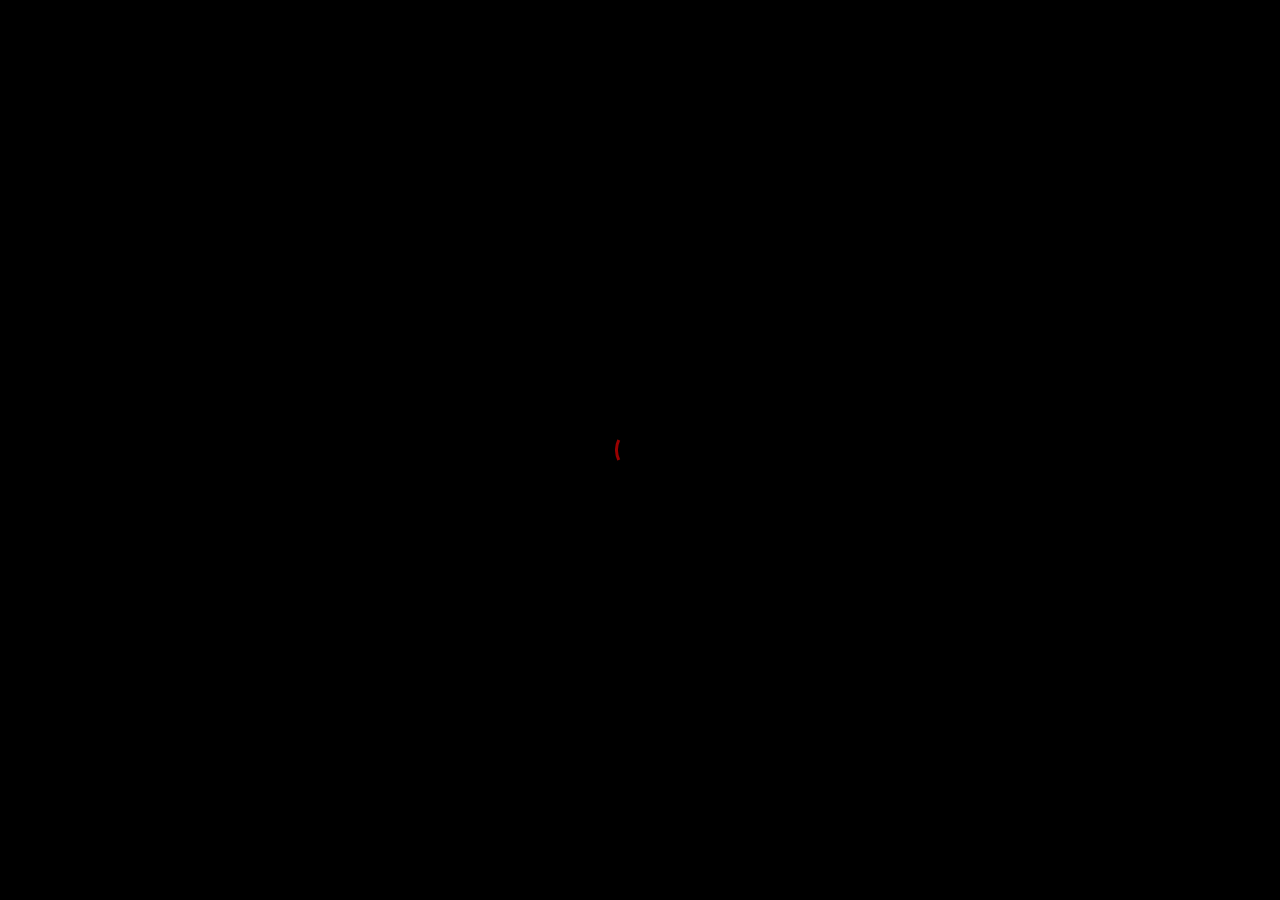
<file: index.html>
<!DOCTYPE html>
<html lang="en">
<head>  
<title>己丑肇始</title>
<meta charset="UTF-8">
<meta name="description" content="Rooney Portfolio Template">
<meta name="keywords" content="personal, portfolio">
<meta name="viewport" content="width=device-width, initial-scale=1.0">
  
    <!-- Stylesheets -->
    <link rel="stylesheet" href="css/style.css"/>

  	<!--[if lt IE 9]>
  	  <script src="https://oss.maxcdn.com/html5shiv/3.7.2/html5shiv.min.js"></script>
  	  <script src="https://oss.maxcdn.com/respond/1.4.2/respond.min.js"></script>
  	<![endif]--> 
    
    <!-- FAVICON  -->
    <link rel="shortcut icon" href="img/favico.png">    

	<!-- Font icons --> 
    <link rel="stylesheet" href="icon-fonts/fontawesome-5.8.1/css/all.min.css"/>

	   <!-- Google Font -->
    <link href="https://fonts.googleapis.com/css?family=Poppins:400,500,600,700,900" rel="stylesheet">

</head>

	<body>
    <!-- Preloading --> 
    <div id="preloader" class="preloader-main">
		<div class="preloader spinner-jumper-container"><div class="spinner-section top"><div class="rotator"></div></div><div class="spinner-section bottom"><div class="rotator"></div></div></div>
    </div>
	<div class="page-loader show"></div>
	<main>
	<!-- HEADER 
	================================================== --> 	
	<header>
		<!-- Logo -->
		<a href="index.html" class="logo">
			<img src="img/logo.png">
		</a>
		<!-- Menu -->
		<div class="menu">
			<span></span>
			<span></span>
		</div>
	</header>
		
	<!-- SLIDER 
	================================================== --> 		
		<div class="page-view">
			<div class="project">
				<div class="text">
					<span class="categorie hello" style="margin-left: 2%">Hello everyone</span>
					<h1 class="title"><img style="max-width: 100%;margin-left: -2%" src="img/slogan_white.png"></h1>
					<a data-type="ajax-load" href="about.html" class="see-more">点击送上您的祝福</a>
				</div>
				<div class="image" style="background-image: url(img/about.png);"></div>
			</div>
			<div class="project">
				<div class="text">
					<span style="margin-left: 2%" class="categorie">1966-1969年</span>
					<span class="number"></span>
					<h1 style="padding: 10px 5px;line-height: 45px;font-size: 36px!important;" class="title">丘成桐考入香港中文大学数学系，三年后提前获得学士学位</h1>
					<a  style="margin-left: -2%" href="portfolio-two.html" class="see-more">点击送上您的祝福</a>
				</div>
				<div class="image" style="background-image: url(img/works/work-2/01.jpg);"></div>
			</div>
			<div class="project">
				<div class="text">
					<span style="margin-left: 2%" class="categorie">1969-1971年</span>
					<span class="number"></span>
					<h1 style="padding: 10px 5px;line-height: 45px;font-size: 36px!important;" class="title">丘成桐赴美国伯克利分校攻读博士学位，师从著名微分几何学家陈省身教授。</h1>
					<a  style="margin-left: -2%" href="portfolio-two.html" class="see-more">点击送上您的祝福</a>
				</div>
				<div class="image" style="background-image: url(img/works/work-3/01.jpg);"></div>
			</div>
			<div class="project">
				<div class="text">
					<span style="margin-left: 2%" class="categorie">1980年代</span>
					<span class="number"></span>
					<h1 style="padding: 10px 5px;line-height: 45px;font-size: 36px!important;" class="title">丘成桐教授获得数学界的最高荣誉——菲尔兹奖，时年33岁。</h1>
					<a  style="margin-left: -2%" href="portfolio-two.html" class="see-more">点击送上您的祝福</a>
				</div>
				<div class="image" style="background-image: url(img/works/work-4/01.jpg);"></div>
			</div>
			<div class="project">
				<div class="text">
					<span style="margin-left: 2%" class="categorie">2010年</span>
					<span class="number"></span>
					<h1 style="padding: 10px 5px;line-height: 45px;font-size: 36px!important;" class="title">2010年，获以色列总统佩雷斯颁授沃尔夫数学奖。</h1>
					<a  style="margin-left: -2%" href="portfolio-two.html" class="see-more">点击送上您的祝福</a>
				</div>
				<div class="image" style="background-image: url(img/works/work-5/01.jpg);"></div>
			</div>
			<div class="project">
				<div class="text">
					<span style="margin-left: 2%" class="categorie">2010-至今</span>
					<span class="number"></span>
					<h1 style="padding: 10px 5px;line-height: 45px;font-size: 36px!important;" class="title">致力于数学人才的培养</h1>
					<a  style="margin-left: -2%" href="portfolio-two.html" class="see-more">点击送上您的祝福</a>
				</div>
				<div class="image" style="background-image: url(img/works/work-6/01.jpg);"></div>
			</div>
			</div>
			
			<div class="slider-bottom">
				<!-- left arrows -->
<!--				<div class="arrows">-->
<!--					<div class="arrow previous">-->
<!--						<i class="fas fa-angle-left"></i>-->
<!--					</div>-->
<!--					<div class="arrow next">-->
<!--						<i class="fas fa-angle-right"></i>-->
<!--					</div>-->
<!--				</div>-->
				<!-- All Projects -->
				<a style="font-size: 20px" class="all-link" href="all-projects.html" data-type="ajax-load">View more about Professor Shing-Tung Yau</a>
				  <!-- Social Links -->
				 
			</div>


	<div class="right-menu">
		<div class="menu-close"></div>
		<div class="page-menu">
			<ul>
				<li><a  href="index.html">己丑肇始</a></li>
				<li><a  href="all-projects.html">欣喜之时</a></li>
				<li><a  href="about.html">敬上祝福</a></li>
		</div>
	</div>
		
	</main>

		<script src="https://www.jq22.com/jquery/jquery-1.10.2.js"></script>
		<script src="js/plugins.js"></script>
		<script src="js/main.js"></script>
		

	</body>
</html>
</file>
<file: css/style.css>
/* --------------------------------- */
/* Css Styles                        */
/*---------------------------------- */

/**
    Cenky  - Portfolio Template 
    Author : tavonline
    Copyright 2019


/* Table of Content
==================================================

    1. Body and Core Css
    2. Home Page
    3. About Page
    4. Portfolio List
    5. News Page
    6. Contact Page
    7. Responsive
*/ 

@import url("assets.css");
/*@import url("margins.css");*/

/*------------------------ 1 Body and Core Css ------------------------*/   

body{
  font-family: 'Poppins', sans-serif;
  background: #f5f5f5;
}

/* 在线链接服务仅供平台体验和调试使用，平台不承诺服务的稳定性，企业客户需下载字体包自行发布使用并做好备份。 */
@font-face {
  font-family: 'ali';src: url("//at.alicdn.com/wf/webfont/gNO1Gegx3tDM/VNWXu5RJ3POB.woff2") format("woff2"),
url("//at.alicdn.com/wf/webfont/gNO1Gegx3tDM/YbD80PET31y6.woff") format("woff");
  font-display: swap;
  font-weight: 600;
  font-style: normal;
}
.spinner-jumper-container .spinner-section .rotator {
  border-top-color: #990000;
  border-right-color: #990000;
}

.spinner-jumper-container .spinner-section .rotator {
  border-top-color: #990000;
  border-right-color: #990000;
}

.space30 { height:30px; }
.space50 { height:50px; }
.space80 { height:80px; }
.space100 { height:100px; }
.space150 { height:150px; }

.spinner {
    margin:auto;
    text-align: center;
    display:table-cell;
    vertical-align:middle;
} 

@-webkit-keyframes uil-ripple {
  0% {
    width: 0;
    height: 0;
    opacity: 0;
    margin: 0 0 0 0;
  }
  33% {
    width: 44%;
    height: 44%;
    margin: -22% 0 0 -22%;
    opacity: 1;
  }
  100% {
    width: 88%;
    height: 88%;
    margin: -44% 0 0 -44%;
    opacity: 0;
  }
}
@-webkit-keyframes uil-ripple {
  0% {
    width: 0;
    height: 0;
    opacity: 0;
    margin: 0 0 0 0;
  }
  33% {
    width: 44%;
    height: 44%;
    margin: -22% 0 0 -22%;
    opacity: 1;
  }
  100% {
    width: 88%;
    height: 88%;
    margin: -44% 0 0 -44%;
    opacity: 0;
  }
}
@-moz-keyframes uil-ripple {
  0% {
    width: 0;
    height: 0;
    opacity: 0;
    margin: 0 0 0 0;
  }
  33% {
    width: 44%;
    height: 44%;
    margin: -22% 0 0 -22%;
    opacity: 1;
  }
  100% {
    width: 88%;
    height: 88%;
    margin: -44% 0 0 -44%;
    opacity: 0;
  }
}
@-ms-keyframes uil-ripple {
  0% {
    width: 0;
    height: 0;
    opacity: 0;
    margin: 0 0 0 0;
  }
  33% {
    width: 44%;
    height: 44%;
    margin: -22% 0 0 -22%;
    opacity: 1;
  }
  100% {
    width: 88%;
    height: 88%;
    margin: -44% 0 0 -44%;
    opacity: 0;
  }
}
@-moz-keyframes uil-ripple {
  0% {
    width: 0;
    height: 0;
    opacity: 0;
    margin: 0 0 0 0;
  }
  33% {
    width: 44%;
    height: 44%;
    margin: -22% 0 0 -22%;
    opacity: 1;
  }
  100% {
    width: 88%;
    height: 88%;
    margin: -44% 0 0 -44%;
    opacity: 0;
  }
}
@-webkit-keyframes uil-ripple {
  0% {
    width: 0;
    height: 0;
    opacity: 0;
    margin: 0 0 0 0;
  }
  33% {
    width: 44%;
    height: 44%;
    margin: -22% 0 0 -22%;
    opacity: 1;
  }
  100% {
    width: 88%;
    height: 88%;
    margin: -44% 0 0 -44%;
    opacity: 0;
  }
}
@-o-keyframes uil-ripple {
  0% {
    width: 0;
    height: 0;
    opacity: 0;
    margin: 0 0 0 0;
  }
  33% {
    width: 44%;
    height: 44%;
    margin: -22% 0 0 -22%;
    opacity: 1;
  }
  100% {
    width: 88%;
    height: 88%;
    margin: -44% 0 0 -44%;
    opacity: 0;
  }
}
@keyframes uil-ripple {
  0% {
    width: 0;
    height: 0;
    opacity: 0;
    margin: 0 0 0 0;
  }
  33% {
    width: 44%;
    height: 44%;
    margin: -22% 0 0 -22%;
    opacity: 1;
  }
  100% {
    width: 88%;
    height: 88%;
    margin: -44% 0 0 -44%;
    opacity: 0;
  }
}
.uil-ripple-css {
  background: none;
  position: relative;
  width: 200px;
  height: 200px;
  margin: 0 auto;
}
.uil-ripple-css div {
  position: absolute;
  top: 50%;
  left: 50%;
  margin: 0;
  width: 0;
  height: 0;
  opacity: 0;
  border-radius: 50%;
  border-width: 12px;
  border-style: solid;
  -ms-animation: uil-ripple 2s ease-out infinite;
  -moz-animation: uil-ripple 2s ease-out infinite;
  -webkit-animation: uil-ripple 2s ease-out infinite;
  -o-animation: uil-ripple 2s ease-out infinite;
  animation: uil-ripple 2s ease-out infinite;
}
.uil-ripple-css div:nth-of-type(1) {
  border-color: #fff;
}
.uil-ripple-css div:nth-of-type(2) {
  border-color: #fff;
  -ms-animation-delay: 1s;
  -moz-animation-delay: 1s;
  -webkit-animation-delay: 1s;
  -o-animation-delay: 1s;
  animation-delay: 1s;
}

header{
  position: fixed;
  left: 0;
  z-index: 100;
  padding: 45px;
  width: 100%;
}

.page-loader{
  width: 100%;
  height: 100%;
  background: #990000;
  position: fixed;
  z-index: 110;
  top: 0;
    left: 0;
    display: none;
}

.page-loader.out {
  -webkit-mask: url(../img/sprite-2.png);
  mask: url(../img/sprite-2.png);
  -webkit-mask-size: 1600% 100%;
  mask-size: 1600% 100%;
  -webkit-animation: mask-play .5s steps(15) forwards;
  animation: mask-play .5s steps(15) forwards;
}

.page-loader.in {
  -webkit-mask: url(../img/sprite-2.png);
  mask: url(../img/sprite-2.png);
  -webkit-mask-size: 1600% 100%;
  mask-size: 1600% 100%;
  -webkit-animation: mask-play .5s steps(15) reverse;
  animation: mask-play .5s steps(15) reverse;
}

.page-loader.show{
  display: inline-block;
}

header .logo{
  float: left;
}

header .logo img{
  max-height: 28px;
}

header .menu{
  float: right;
  cursor: pointer;
  height: 30px;
  width: 38px;
}

header .menu span{
  width: 100%;
  height: 4px;
  background: #990000;
  display: block;
  border-radius: 1px;
  float: right;
  transition: all ease 0.3s;
  -webkit-transition: all ease 0.3s;
  -moz-transition: all ease 0.3s;
}

header .menu span:nth-child(2){
  margin-top: 4px;
  width: 75%;
}

header .menu:hover > span{
  width: 100%;
  background: #990000;
}

.page-view {
  height: 100%;
  width: 100%;
  position: absolute;
  top: 0;
  left: 0;
}

.page-view .project {
  position: absolute;
  width: 100%;
  height: 100%;
  background-position: center;
  background-repeat: no-repeat;
  background-size: cover;
}

.page-view .project .text{
  position: absolute;
  top: 50%;
  left: 5%;
  -webkit-transform: translate(0, -50%);
  transform: translate(0, -50%);
  display: table;
  text-align: left;
  cursor: default;
}


.page-view .project .image{
  width: 100%;
  height: 100%;
  background-size: cover;
  position: absolute;
  left: 0;
  top: 0;
  z-index: -1;
  -webkit-filter: grayscale(100%);
  /*Safari6.0-9.0*/filter: grayscale(100%);
  transition: all ease 0.5s;
  filter: brightness(0.5)!important;
  -webkit-transition: all ease 0.5s;
  -moz-transition: all ease 0.5s;
  -ms-transition: all ease 0.5s;
  -o-transition: all ease 0.5s;
}

.page-view .project .image.color{
  -webkit-filter: grayscale(0%);
  /*Safari6.0-9.0*/filter: grayscale(0%);
}

.page-view .project .text{
  position: absolute;
  top: 50%;
  left: 5%;
  display: table;
  text-align: left;
  -moz-transform: translate(0, -100%);
  -ms-transform: translate(0, -100%);
  -o-transform: translate(0, -100%);
  -webkit-transform: translate(0, -100%);
  transform: translate(0, -100%);
  opacity: 0;
}

.page-view .project:first-child .text.tamam{
  opacity: 1;
  -webkit-transform: translate(0, -50%);
  transform: translate(0, -50%);
}

.page-view .project .text .title{
  color: #fff;
  font-size: 100px;
  margin: 0;
  font-weight: 700;
  letter-spacing: -3px;
  line-height: 140px;
}

.page-view .project .text .categorie{
  color: #fff;
  font-size: 13px;
  font-weight: 600;
  background: #990000;
  padding: 4px 8px;
  border-radius: 3px;
}

.page-view .project .text .categorie.hello{
  font-size: 20px;
  background: none;
}


.page-view .project .text .see-more{
  color: #fff;
  font-weight: 600;
  font-size: 18px;
  position: relative;    
  float: left;
  transform: translateX(40px);
  opacity: 1;
  transition: all ease 0.3s;
  -webkit-transition: all ease 0.3s;
  -moz-transition: all ease 0.3s;
  cursor: pointer;  
  text-decoration: none;
}

.page-view .project .text .number{
    color: #fff;
    display: inline-block;
    margin-left: 12px;
    font-weight: 600;
    font-size: 15px;
}

.page-view .project .text:hover > .see-more{
  transform: translateX(60px);
  opacity: 1;
  transition: all ease 0.3s;
  -webkit-transition: all ease 0.3s;
  -moz-transition: all ease 0.3s;
}

.page-view .project .text .see-more:after{
    content: '';
    background: #990000;
    width: 105%;
    left: -2px;
    bottom: 3px;
    height: 7px;
    position: absolute;
    z-index: -1;
}

.page-view .project:nth-child(1) {
  z-index: 30;
}

@media screen and (max-width: 640px) {
  .page-view .project .text h1 {
    font-size: 36px;
  }
  .page-view .project .text p {
    bottom: 20px;
    margin: 0;
    text-align: center;
    width: 100%;
    right: auto;
    font-size: 14px;
  }
}




@-webkit-keyframes mask-play {
  from {
    -webkit-mask-position: 0% 0;
            mask-position: 0% 0;
  }
  to {
    -webkit-mask-position: 100% 0;
            mask-position: 100% 0;
  }
}

@keyframes mask-play {
  from {
    -webkit-mask-position: 0% 0;
            mask-position: 0% 0;
  }
  to {
    -webkit-mask-position: 100% 0;
            mask-position: 100% 0;
  }
}

.page-view {
  background: url(../img/sprite-2.png) no-repeat -9999px -9999px;   
}


.page-view .project.hide {
  -webkit-mask: url(../img/sprite-2.png);
          mask: url(../img/sprite-2.png);
  -webkit-mask-size: 1600% 100%;
          mask-size: 1600% 100%;
  -webkit-animation: mask-play .5s steps(15) forwards;
          animation: mask-play .5s steps(15) forwards;
}

/* Fallback */
.no-cssmask .page-view .project.hide {
  opacity: 0;
  -webkit-transition: opacity .5s ease-in-out;
  transition: opacity .5s ease-in-out;
  -webkit-mask: none !important;
  mask: none !important;
}


.slider-bottom{
  position: fixed;
  bottom: 0;
  width: 100%;
  z-index: 100;
  padding: 45px;
}

.slider-bottom .arrows .arrow{
  color: #fff;
  cursor: pointer;
  float: left;
  margin-right: 30px;
  font-size: 28px;
  transition: all ease 0.3s;
  -webkit-transition: all ease 0.3s;
  -moz-transition: all ease 0.3s;
  width: 30px;
}

.slider-bottom .arrows .arrow.previous:hover{
  transform: translateX(-5px);
  color: #990000;
}

.slider-bottom .arrows .arrow.next:hover{
  transform: translateX(5px);
  color: #990000;
}

.slider-bottom .socials a{ 
  color: #fff;
  font-weight: 600;
  font-size: 14px;
  margin-right: 15px;
  text-decoration: none;
  transition: all ease 0.3s;
  -webkit-transition: all ease 0.3s;
  -moz-transition: all ease 0.3s;
}

.slider-bottom .socials a:hover{
  color: #990000;
}

.right-menu{
  width: 100%;
  position: fixed;
  height: 100%;
  visibility: hidden;
  z-index: 101;
  right: 0;
  top: 0;
}

.active{
  -webkit-mask: url(../img/sprite-right.png);
   mask: url(../img/sprite-right.png);
  -webkit-mask-size: 1280% 100%;
  mask-size: 1280% 100%;
  -webkit-animation: mask-play .7s steps(11) forwards;
  animation: mask-play .7s steps(11) forwards;
  background: #990000;
}

.invert{
  background: #990000;
  visibility: visible;
  z-index: 120;
}

.passive{
  -webkit-mask: url(../img/sprite-right.png);
   mask: url(../img/sprite-right.png);
  -webkit-mask-size: 1280% 100%;
  mask-size: 1280% 100%;
  -webkit-animation: mask-play .5s steps(11) reverse;
  animation: mask-play .5s steps(11) reverse;
}

.menu-close{
    width: 16px;
    height: 16px;
    position: fixed;
    top: 44px;
    right: 50px;
    background: url(../img/close.png) no-repeat;
    cursor: pointer;
    background-size: 100%;
}

.page-menu{
    text-align: center;
    display: table;
    height: 100%;
    width: 100%;
}

.page-menu ul{
  display: table-cell;
  vertical-align: middle;
  padding-left: 0;
}

.page-menu ul li a{
    color: #fff;
    font-weight: 700;
    font-size: 50px;
  text-decoration: none;
  transition: all ease 0.5s;
  -webkit-transition: all ease 0.5s;
  -moz-transition: all ease 0.5s;
}

.page-menu ul li{
  list-style: none;
}

.page-menu ul li a:hover{
  color: #990000;
}


/*------------------------ About ------------------------*/   

.subpage{
  padding: 120px 0 0; 
}

.page-title{
    font-size: 50px;
    color: #fff;    
    font-weight: 700;
    display: inline-block;
    letter-spacing: -1px;
}

.subtext{
  font-size: 30px;
  font-weight: 600;
  color: #fff;
  line-height: 48px;
}

.subtext span{
  color: #990000;
}

.subtitle{
    font-size: 24px;
    font-weight: 600;
    color: #fff;
}


.services .service{
  text-align: center;
  padding: 60px 30px;
  border-bottom: 3px solid rgba(255, 255, 255, 0);
}

.services .service:hover{
  border-bottom: 3px solid #fff;
  transition: all ease 0.5s;
  -webkit-transition: all ease 0.5s;
  -moz-transition: all ease 0.5s;
}

.services .service i{
  color: #fff;
  font-size: 36px;    
  margin-left: 0px;
}

.services .service h2{
    color: #fff;
    font-size: 15px;
    margin-top: 21px;
}

 p.text{
  color: #fff;
    font-size: 18px;
    font-weight: 500;
    line-height: 31px;
}

.services .service p{
  color: #757575;
  font-size: 13px;
  font-weight: 400;
  margin-bottom: 0;
}

.testimonials .item p{
  color: #fff;
  font-size: 18px;
} 

.testimonials .item span{
  color: #fff;
  opacity: .7;
  font-size: 15px;
  margin-bottom: 30px;
} 


.owl-theme .owl-nav.disabled+.owl-dots {
    margin-top: 30px;
    text-align: left;
}

.services {
    background: #990000;
    -webkit-box-shadow: 0px 50px 70px -40px rgba(0,0,0,0.95);
    box-shadow: 0px 50px 70px -40px rgba(0,0,0,0.95);
}

.owl-theme .owl-dots .owl-dot span {
    width: 8px;
    height: 8px;
    border-radius: 0;
    outline: 0;
}

.owl-theme .owl-dots .owl-dot {
    outline: 0;
}

.clients .client img{
  width: 100%;
}

footer {
    width: 100%;
    padding: 90px 60px;
}

footer .copyright{
  font-size: 15px;
  color: #fff;
}


footer .copyright span{
  color: #990000;
}

footer .social a{
  font-size: 14px;
}

footer .social a:last-child{
  margin-right: 0;
}

footer .back-top{
  color: #fff !important;
  margin-right: 45px;
  font-size: 15px;
  cursor: pointer;
}

footer .back-top:hover p, footer .back-top:hover i{
  color: #990000;
  transition: all ease 0.5s;
  -webkit-transition: all ease 0.5s;
  -moz-transition: all ease 0.5s;
}

footer .back-top p, footer .back-top i{
  float: left;
}

footer .back-top i{
  margin-right: 15px;
  line-height: 27px;
}


.social a {
    color: #fff;
    margin-right: 24px;
    width: 20px;
    display: inline-block;
}

.social a:hover {
    display: inline-block;
    color: #990000;
}

.social a:hover > i{
    transition: all ease 0.5s;
    -webkit-transition: all ease 0.5s;
    -moz-transition: all ease 0.5s;
    transform: rotate(360deg);
    -webkit-transform: rotate(360deg);
    -moz-transform: rotate(360deg);

}

.contact-btn{
    color: #fff ;
    font-weight: 500;
    position: relative;
    width: 110px;
    display: inline-block;
    text-align: center;
    line-height: 40px;
    overflow: hidden;
    transform: translateY(-30px);
    text-decoration: none !important;
    transition: all ease 0.3s;
    -webkit-transition: all ease 0.3s;
    -moz-transition: all ease 0.3s;
}

.contact-btn:before{
    background: #990000;
    content: '';
    position: absolute;
    left: 0;
    bottom: 0;
    width: 100%;
    height: 3px;
}

.contact-btn:hover{
    color: #990000;
}


/*------------------------ Contact ------------------------*/   

.contact-map{
  width: 100%;
}

.contact-map iframe{
  width: 100%;
}

.getintouch .contact-info .info i, .getintouch .contact-info .info a, .getintouch .contact-info .info p{
  color: #fff;
  display: block;
}

.getintouch .contact-info .info i{
  font-size: 26px;
  margin-bottom: 20px;
}

.getintouch .contact-info .info p{
  font-size: 14px;
  margin-top: 6px;
  opacity: .6;    
  font-weight: 300;
}

.getintouch .contact-info .info a{
    font-size: 15px;
}


.getintouch .contact-info .info p.text{
    opacity: 1;
    font-weight: 500;
    font-size: 15px;
}

.form-inp {
    border: 0;
    background: none;
    border-bottom: solid 1px #8c8c8c;
    width: 100%;
    margin-bottom: 60px;
    font-size: 15px;
    line-height: 45px;
}

.contact-form textarea {
    border: 0;
    background: none;
    border-bottom: solid 1px #8c8c8c;
    width: 100%;
    color: #990000;
    font-size: 15px;
}

.form-inp:focus, .contact-form textarea:focus{
  border-bottom: solid 2px #fff;
}

textarea::placeholder, .form-inp::placeholder {
  color: #fff;  
  font-family: 'Roboto', sans-serif;
}

.site-btn{
  border-radius: 3px;
  padding: 11px 35px;
  font-size: 15px;
  font-weight: 400;
  font-family: 'Roboto', sans-serif;
  cursor: pointer;
  border: 0;
  transition: all ease 0.3s;
  -webkit-transition: all ease 0.3s;
  -moz-transition: all ease 0.3s;
}

.site-btn:hover{
  background: #ff0051;
}

.site-btn:focus{
  outline: 0;
}

.page-container {
    visibility: hidden;
    height:100vh;
    width: 100%;
    left:0px;
    position: fixed;
    top:0;
    z-index:100;
    -webkit-transform: scale(1.00);
    transform: scale(1.00); 
}

.page-wrapper {
    cursor: pointer;
    position: absolute;
    height:100vh;
    width:100%;
    top:0;
    left:0px;
    position: fixed;
    background-position:center center;
    background-size:cover;
    background-repeat:no-repeat;
}


.box-animation {
    opacity: 0.01;
    -webkit-transition:translateY(80px);
    transform: translateY(80px);
    transform-origin: 50% 0;
    will-change:transform;
  }
  
  .box-animation.has-scale {
    opacity: 0.0001;
    -webkit-transition:translateY(120px) scaleY(1.5);
    transform: translateY(120px) scaleY(1.5);
    transform-origin: 50% 0;
    will-change:transform;
  }



/*------------------------ Portfolio Details ------------------------*/   

.hero {
    width: 100%;
    height: 100vh;
    overflow: hidden;
    top: 0;
    position: relative;
}

.hero-image {
    width: 100%;
    height: 100%;
    position: absolute;
    left: 0;
    background-size: cover;
    background-position-x: center;
    background-position-y: center;
}

.hero-content {
    position: absolute;
    z-index: 10;
    width: 100%;
    height: 100vh;
    text-align: center;
    left: 0;
    top: 0;
    display: table;
}

.inner {
    display: table-cell;
    vertical-align: middle;
}

.hero-content .title {
    color: #fff;
    font-size: 75px;
    font-weight: 700;
}

.hero-content .category {
    color: #fff;
    font-weight: 500;
}

.down-icon {
    position: absolute;
    bottom: 90px;
    left: 0;
    right: 0;
    cursor: pointer;
    margin: 0 auto;
    z-index: 10;
    text-align: center;
}

svg #wheel {
    animation: scroll ease 2s infinite;
}

@keyframes scroll {
    0% {
        transform: translateY(0);
    }
    30% {
        transform: translateY(60px);
    }
}

.full-image.parallax {
    overflow: hidden;
    max-height: 500px;
}

.full-image.parallax img{
  width: 100%;
}


.lightbox-gallery .image {
    margin-bottom: 30px;
    display: block;
    overflow: hidden;
    transition: all ease 0.4s;
    -webkit-transition: all ease 0.4s;
    -moz-transition: all ease 0.4s;
}

.lightbox-gallery .col.lg-12 .image{
    margin-bottom: 30px;
}

.lightbox-gallery .image img {
    width: 100%;
    transition: all ease 0.4s;
    -webkit-transition: all ease 0.4s;
    -moz-transition: all ease 0.4s;
}

.lightbox:hover img {
    transform: scale(1.13);
    transition: all ease 0.4s;
    -webkit-transition: all ease 0.4s;
    -moz-transition: all ease 0.4s;
}


.next-link {
    text-decoration: none;
    overflow: hidden;
    height: 64px;
    display: inline-block;
    text-decoration: none !important;
}

.next-link .nav-title {
    color: #fff;
    font-size: 45px;
    font-weight: 600;
    line-height: 70px;
}
.title{
  color:#990000!important
}
p{
  color:#141414!important}
.nav-title{
  color:#990000!important
}
.next-link .next-title {
    color: #fff;
    font-size: 45px;
    font-weight: 600;    
    line-height: 74px;  
    color: #990000;
}

.next-link .next-title,
.next-link .nav-title {
    transform: translateY(0);
    -webkit-transform: translateY(0);
    transition: all ease 0.2s;
    -webkit-transition: all ease 0.2s;
}

.next-link:hover .next-title,
.next-link:hover .nav-title {
    transform: translateY(-100%);
    -webkit-transform: translateY(-100%);
    transition: all ease 0.2s;
    -webkit-transition: all ease 0.2s;
}

.navigation{
  padding: 36px 0 30px 0;
}

.project-info .title{
    font-size: 34px;
    font-weight: 600;
    color: #fff;
}

.project-info p{
    font-size: 16px;
    opacity: .8;
    color: #fff;
    margin-top: 20px;
}

.categories ul li{
  color: #fff;
  list-style: none;
  font-size: 14px; 
  opacity: .8;
}

.categories ul li a{ 
  color: #fff;
  font-weight: 500;
  margin-top: 15px;
  display: inline-block;
  opacity: 1;
  text-decoration: none;
  transition: all ease 0.3s;
  -webkit-transition: all ease 0.3s;
  -moz-transition: all ease 0.3s;
}

.categories ul li.client{
  color: #fff;
  font-size: 20px; 
  margin-bottom: 10px;
  font-weight: 600;
  opacity: 1;
}

.categories ul li a:hover{
  color: #990000;
}

/*------------------------ All Projects ------------------------*/   

.all-projects{
  transition: opacity 1s ease-out; /* 平滑过渡效果 */
  opacity: 1; /* 默认为完全不透明 */
  width: 80%;
  margin-left: 10%;
  padding-top: 150px;
}

.all-projects ul li{
    list-style: none;
    overflow: hidden;
    position: relative;
    margin-bottom: 30px;
}
.arrow-container {
  margin-top: 50px;
  text-align: center;
  display: flex;
  flex-direction: column;
  align-items: center;
  height: 100px; /* 根据需要调整容器高度 */
}
@font-face {
  font-family: 'ali';
  src: url('/Users/paranoiama/Downloads/jquerysymoban/icon-fonts/ali.woff') format('woff');
  font-weight: 600;
  font-style: normal;
}
#endText {
  /* 在这里添加样式来美化你的文本 */
  color: #990000; /* 设置文本颜色为白色 */
  padding:0 30px;
  font-weight: 600;
  font-size: 30px;
  text-align: center;
  font-family: 'ali';
  #f5f5f5-space: pre-wrap; /* 保持空格和换行 */
}
.arrow {
  border: solid #990000;
  border-width: 0 5px 5px 0; /* 增加border-width使箭头更粗 */
  display: inline-block;
  padding: 10px;
  margin: -5px; /* 调整间距以适应更粗的箭头 */
  transform: rotate(45deg);
  -webkit-transform: rotate(45deg);
  opacity: 0.2;
  filter: drop-shadow(0 0 4px #990000); /* 保持发光效果 */
  border-radius: 2px; /* 添加圆滑效果 */
}

/* Animation */
@keyframes fadeInOut {
  0%, 100% { opacity: 0.2; }
  50% { opacity: 1; }
}

.arrow:nth-child(1) {
  animation: fadeInOut 2s infinite;
}

.arrow:nth-child(2) {
  animation: fadeInOut 2s infinite 0.5s;
}

.arrow:nth-child(3) {
  animation: fadeInOut 2s infinite 1s;
}

.categorie{
    color: #fff;
    font-size: 13px;
    font-weight: 600;
    background: #990000;
    padding: 4px 8px;
    border-radius: 3px;
}

.all-projects ul li .title{
    color: #fff;
    font-weight: 600;
    margin-top:15px;
    font-size: 60px;
}

.all-projects ul li .number{
    position: absolute;
    color: #fff;
    left: 33px;
    font-weight: 500;
    line-height: 27px;
}

.all-projects ul li .image {
    background: no-repeat;
    background-position: center center;
    position: absolute;
    width: 100%;
    height: 100%;
    top: 0;
    left: 0;
    z-index: -1;
    border-radius: 20px;
    opacity: 0.1;
    transition: all ease 0.6s;
    -webkit-transition: all ease 0.6s;
    -moz-transition: all ease 0.6s;
}

.all-projects ul li a{
    text-decoration: none;
    display: block;
    padding: 100px 65px;
}

.all-projects ul li a:hover > .image {
    opacity: 1;
}

.all-link{
    color: #fff;
    line-height: 39px;
    font-weight: 600;
    font-size: 14px;
    text-decoration: none !important;
    transition: all ease 0.3s;
    -webkit-transition: all ease 0.3s;
    -moz-transition: all ease 0.3s;
}

.all-link:hover{
  color: #990000;
}

/*------------------------ Mobile ------------------------*/   


@media screen and (min-width: 1025px) {

  #smooth-scroll {
    position: fixed;
    top: 0;
    right: 0;
    bottom: 0;
    left: 0;
    z-index: 1;
  }
    
  .scrollbar-track {
    background: transparent!important;
  }

}


@media screen and (max-width: 768px){

  .page-view .project .image {
    background-position-x: center;
}

.page-view{
  position: fixed;
}

.page-view .project .text .title {
    font-size: 70px;
    line-height: 100px;
}

.page-menu ul li a {
    font-size: 40px;
}

.hero-content .title {
    font-size: 55px;
}

.subtext {
    font-size: 26px;
    line-height: 44px;
}

.full-image.top_90{
  margin-top: 60px;
}

.next-link .nav-title {
    font-size: 35px;
}

.categories ul{
  padding-left: 0;
}

header {
    padding: 35px 25px;
}

.subpage .subtext {
    font-size: 26px;
    line-height: 44px;
}

.getintouch .info {
    width: 33%;
    float: left;
    margin-top: 0;
    text-align: center;
}

.getintouch .info br{
  display: none;
}

.contact-info{
    margin-bottom: 60px;
}

}


@media screen and (max-width: 560px){

  .page-view .project .text .title {
    font-size: 32px;
    line-height: 80px;
    letter-spacing: -1px;
  }

    .page-menu ul li a {
      font-size: 30px;
  }

  .slider-bottom {
    padding: 25px;
}

.slider-bottom .social{
  display: none;
}

.all-link{
  float: right;
}

.all-projects ul li a {
    padding: 12px 0;
}

.all-projects ul li .title {
    font-size: 30px;
  line-height: 45px;
}

.all-projects ul{
  padding-left: 0;
}

.all-projects ul li .number {
    left: 0px;
}

.categorie {
    margin-left: 30px;
}

.page-view .categorie {
    margin-left: 0px;
}

.hero-content .title {
    font-size: 35px;
}

.subtext {
    font-size: 18px;
    line-height: 30px;
}

.next-link .nav-title {
    font-size: 25px;
}

.col-lg-12.text-left.top_60.bottom_30.box-animation{
  margin: 0;
}

footer {
    width: 100%;
    padding: 33px 30px 45px;
    /*border-top: 1px solid #2f2f2f;*/
    margin-top: 23px;
}

footer .social{
    padding: 0px;
    margin: 0 auto;
    float: none!important;
    display: table;
}

footer .copyright{
    float: none!important;
    width: 100%;
    display: inline-block;
    text-align: center;
}

footer .copyright p, footer .back-top p{
    margin-bottom: 12px;
}


footer .back-top{
    display: none;
}

.social a {
    margin-right: 10px;
}

.project-info .title {
    font-size: 24px;
    line-height: 33px;
}

.container.top_90.box-animation{
    margin-top: 51px;
}

.full-image{
  display: none;
}

.subtext.top_90.box-animation{
    margin-top: 14px;
}

.page-view .project .text .see-more {
    font-size: 15px;    
    transform: translateX(20px);
}


.subpage {
    padding: 120px 30px 0;
}

.page-title {
    font-size: 40px;
}

.subpage .subtext {
    font-size: 20px;
    line-height: 33px;
}

.contact-link.top_120{
  margin-top: 60px;
}

.contact-link br{
  display: none;
}

.subtitle.top_90.bottom_45{
  margin-top: 50px;
}

.subtitle{
  font-size: 22px;
}

.services .service {
    padding: 40px 30px;
}

.getintouch .info {
    width: 100%;
    float: left;
    margin-bottom: 20px;
    text-align: center;
}

.getintouch {
    margin-top: 60px;
    margin-bottom: 60px;
}

.space30{
  height: 15px;
}

.space80 {
    height: 40px;
}

.d-n{
  display: none;
}

.space50 {
    height: 25px;
}

.col-lg-12.text-left.box-animation{
  text-align: center !important;
}

}
.download {
  padding: 10px;
}

pre {
  font-size: 18px;
}

blockquote {
  text-align: left;
  width: 720px;
  margin: 10px auto;
  background: #C5C3DE;
  border: solid 2px #69697A;
  padding: 0 40px;
}

code {
  font-style: normal;
  padding-left: 5px;
}

/*----------------------------------------  BLOCKS */

.scrollblock {
  position: relative;
  margin: 0;
  width: 100%;
  height: 600px;
}

.scrollblock h2 {
  padding-top: 100px;
}

.divider {
  font-size: 14px;
}

.divider, .accent {
  color: #69697A;
  text-shadow: none;
}

#console {
  display: none;
  position: fixed;
  top: 0;
  left: 15px;
  width: 500px;
  margin: 0;
  font-size: 14px;
  font-style: italic;
  background-color: #69697A;
  text-shadow: none;
  text-align: left;
  padding: 3px 10px;
  border-radius: 0 0 10px 10px;
  z-index: 99;
  opacity: .8;
}

#intro {
  overflow: hidden;
}

#title {
  margin: 80px auto 0;
  width: 1050px;
  position: relative;
  z-index: 99;
}

#author {
  width: 640px;
  position: absolute;
  top: 180px;
  right: 15%;
  font-size: 20px;
  text-align: right;
  font-style: italic;
  color: #D92B00;
  z-index:100;
}

.twitter-follow-button {
  position: relative;
  top: 8px;
  left: 4px;
}

#desc {
  position: absolute;
  top: 250px;
  width: 100%;
}

#download {
  position: absolute;
  top: 380px;
  font-size: 18px;
  width: 100%;
  line-height: 1.8;
}

#download a {
  color: #69697A;
}

#examples-pin {
  height: 500px;
}

#examples-transition {
  overflow: hidden;
}

#examples-parallax {
  overflow: hidden;
}

#parallax2 {
  position: absolute;
  top: 200px;
  left: -50px;
  color: #C5C3DE;
  opacity: .2;
  font-size: 210px;
  text-shadow: none;
}

#parallax3 {
  position: absolute;
  top: 320px;
  right: 40px;
  color: #C5C3DE;
  opacity: .4;
  font-size: 160px;
  text-shadow: none;
}

#easing span {
  position: relative;
  top:0;
  left:0;
}
#easing_bottom {
  width: 330px;
  height: 13px;
  margin: auto;
  background: #131420;
  border-bottom: 1px solid #30334F;
  position: relative;
  top: 276px;
  border-radius: 2px;
  -webkit-border-radius: 4px;
  -moz-border-radius: 4px;
  -o-border-radius: 4px;
  -ms-border-radius: 4px;
  border-radius: 4px;
}

#howtouse {
  height: 2100px;
}

#disclaimer {
  font-size: 18px;
  font-style: italic;
  font-weight: normal;
  margin: 0 auto;
}

#instructions {
  padding-top: 40px;
}

#instructions p {
  margin: 0px auto 20px;
}

#instructions-animation {
  padding-top: 40px;
}

.param-list {
  color: #C5C3DE;
  font-size: 18px;
  line-height: 1.4;
  padding: 0 18px;
}

.param-list li {
  padding-bottom: 20px;
  text-shadow: 0 2px 1px #990000;
}

.param {
  display: block;
  color: #69697A;
}

.param-def small {
  display: block;
  font-weight: normal;
  font-style: italic;
}

#credits {
  height: 525px;
  margin-top: 100px;
}
</file>
